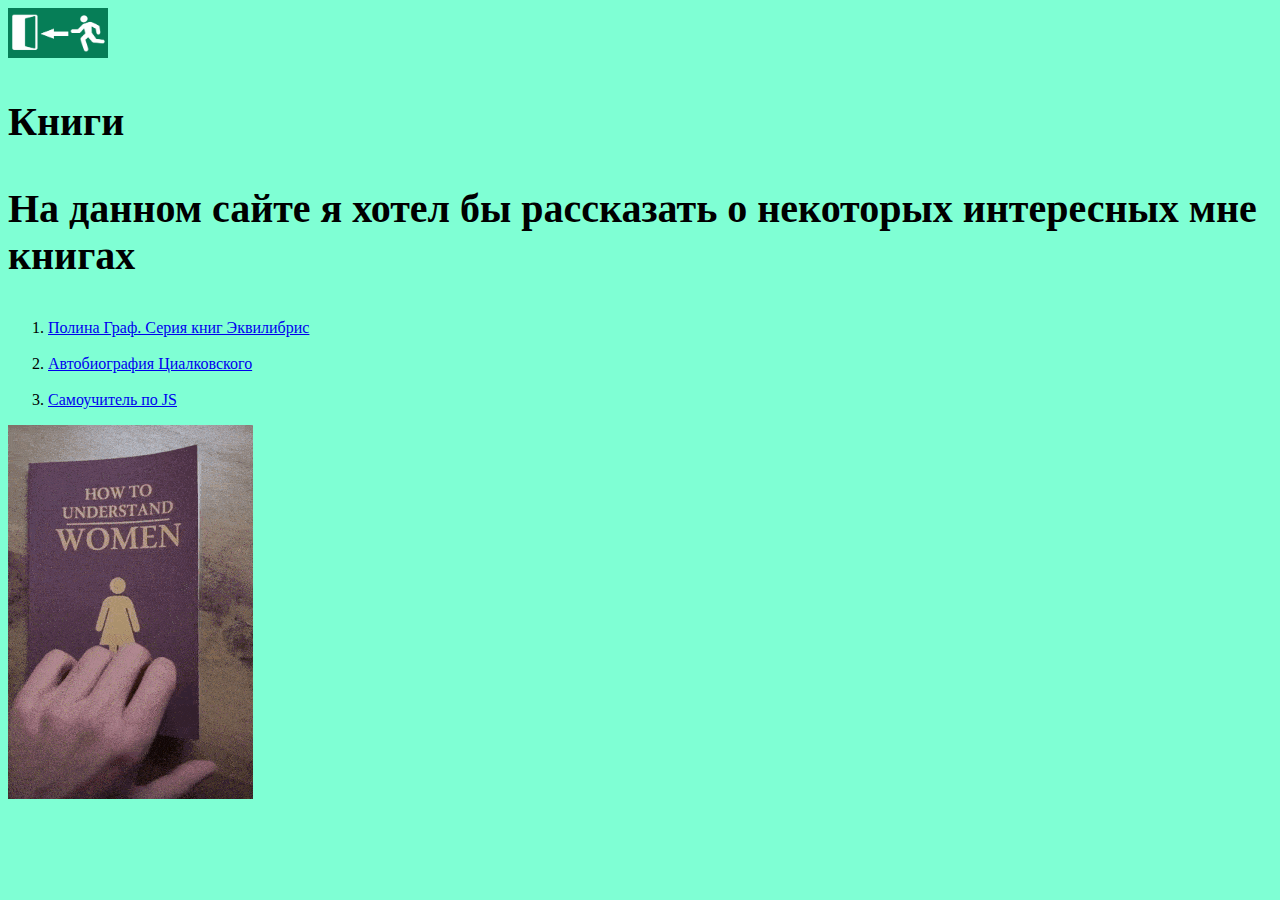
<file: index.html>
<HTML>

<head>
    <link rel="stylesheet" href="stiles.css">
    <meta charset="utf-8">
    <title>Книги.</title>
</head>

<body>
    <a align="left" href="index.html"><img src="Exit.png" width=100 height=50 alt="кнопочка выхода"></a>
    <p>Книги </p>
    <p>На данном сайте я хотел бы рассказать о некоторых интересных мне книгах</p>
    <ol>
        <font >
            <li><a href="Ekvi.html">Полина Граф. Серия книг Эквилибрис</a></li>
            <br>
            <li><a href="Tsialcovski.html">Автобиография Циалковского</a></li>
            <br>
            <li><a href="Dunaev_Samouchitel_JS.pdf">Самоучитель по JS</a></Li>
    </ol>
    <img src="understandwoman.gif" alt="ЖЕНЩИНЫЫЫЫЫЫ">
    </font>
</body>

</HTML>
</file>
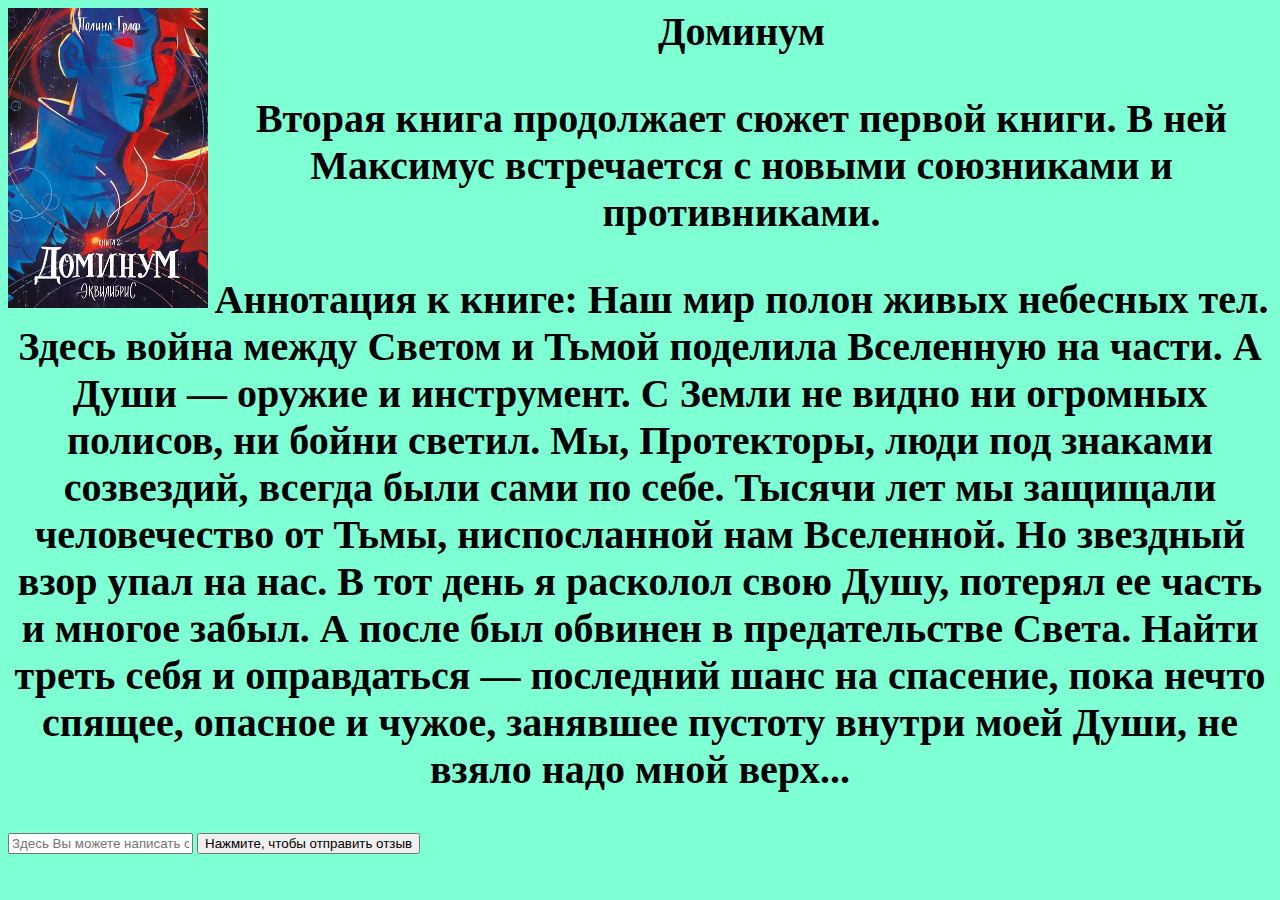
<file: dominum.html>
<head>
    <link rel="stylesheet" href="stiles.css">
</head>

<body bgcolor=blue>
    <a href="dominum.fb2"><img src="dominum.jpg" width=200 height=300 alt="Обложка книги" align="left"></a>
    <Ul>
        <li>
            <p align="center">Доминум</p>
        </li>
    </Ul>
    <p align="center">Вторая книга продолжает сюжет первой книги. В ней Максимус встречается с новыми союзниками и
        противниками.</p>
    <p align="center">Аннотация к книге: Наш мир полон живых небесных тел. Здесь война между Светом и Тьмой поделила
        Вселенную на части. А Души — оружие и инструмент. С Земли не видно ни огромных полисов, ни бойни светил. Мы,
        Протекторы, люди под знаками созвездий, всегда были сами по себе. Тысячи лет мы защищали человечество от Тьмы,
        ниспосланной нам Вселенной. Но звездный взор упал на нас. В тот день я расколол свою Душу, потерял ее часть и
        многое забыл. А после был обвинен в предательстве Света. Найти треть себя и оправдаться — последний шанс на
        спасение, пока нечто спящее, опасное и чужое, занявшее пустоту внутри моей Души, не взяло надо мной верх...</p>
    <form>
        <input type="text" id="input" placeholder="Здесь Вы можете написать свой отзыв по книге">
        <button type="button" id="but">Нажмите, чтобы отправить отзыв</button>
    </form>
    <script>
        document.getElementById("but").addEventListener("click", () => {
            alert("Сообщение отправлено")
        });
    </script>
</body>
</file>
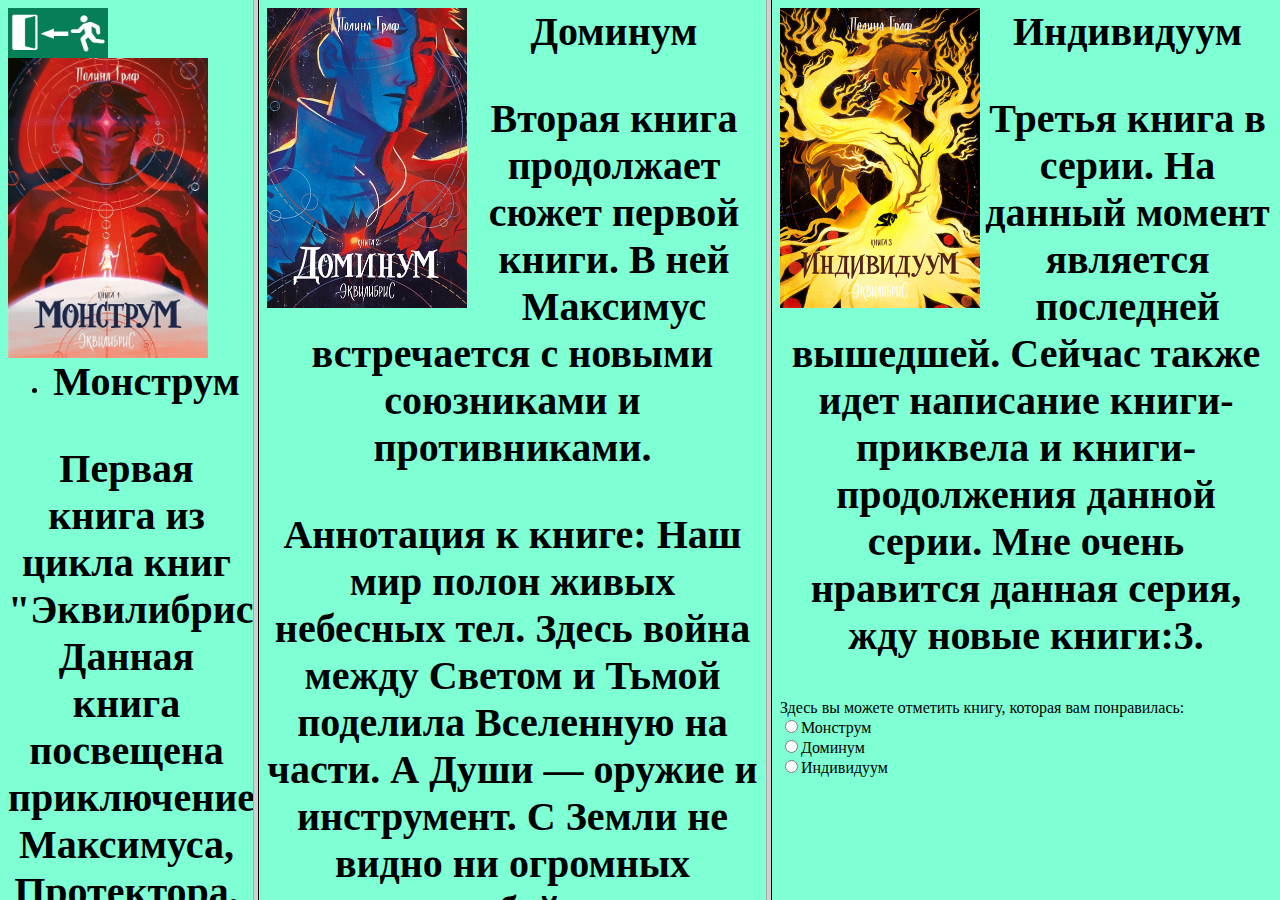
<file: Ekvi.html>
<html>
<head>
    <title>Эквилибрис</title>
</head>
    <frameset cols="20%,40%,40%">
    <frame src="monstrum.html">
    <frame src="dominum.html">
    <frame src="individuum.html">  
    </frameset>
</html>
</file>
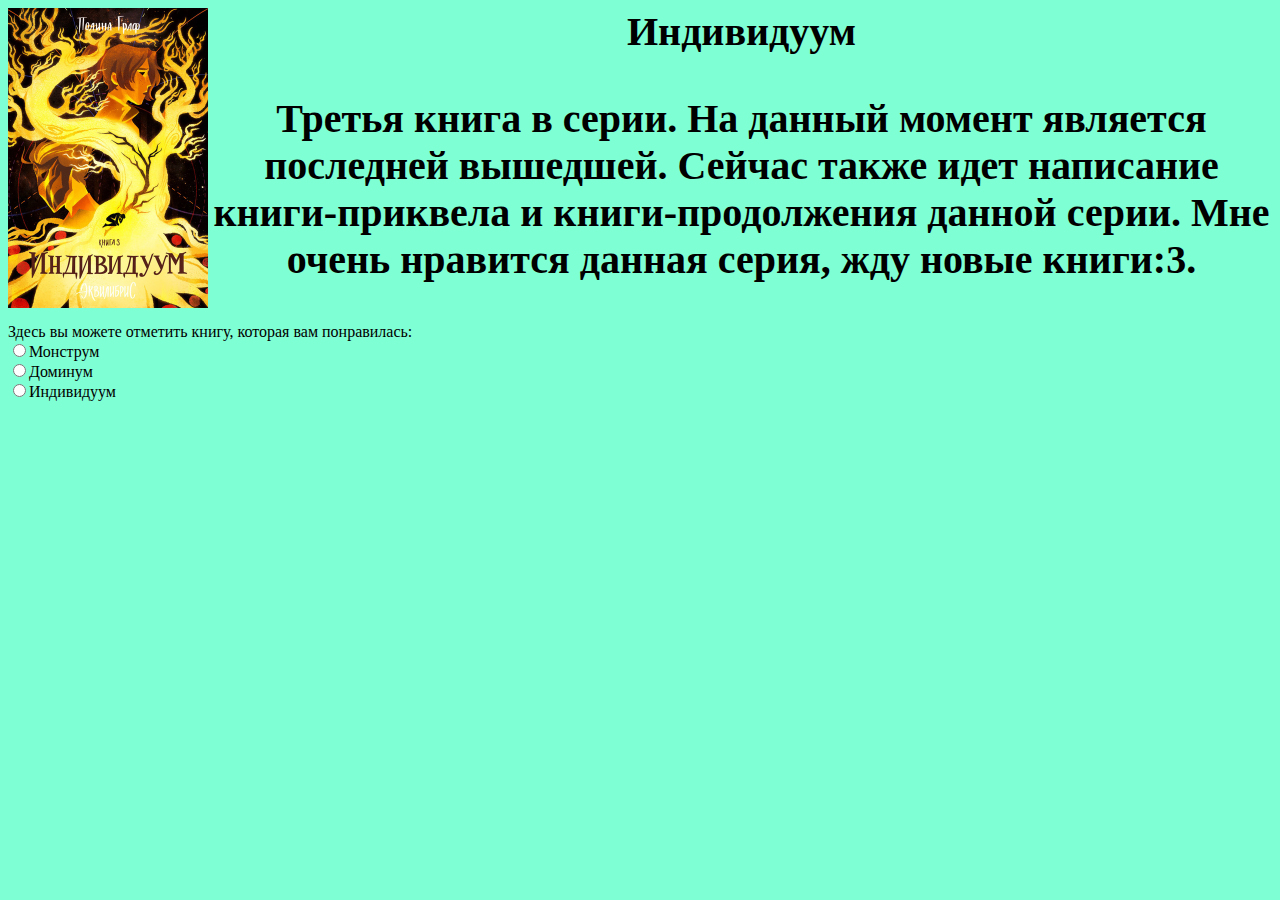
<file: individuum.html>
<head>
    <link rel="stylesheet" href="stiles.css">

</head>

<body bgcolor=yellow>
    <a href="individuum.fb2"><img src="individuum.jpg" width=200 height=300 alt="Обложка книги" align="left"></a>
    <Ul>
        <li>
            <p align="center">Индивидуум</p>
        </li>
    </Ul>
    <p align="center">Третья книга в серии. На данный момент является последней вышедшей. Сейчас также идет написание
        книги-приквела и книги-продолжения данной серии. Мне очень нравится данная серия, жду новые книги:3.</p>
    <header>Здесь вы можете отметить книгу, которая вам понравилась:</header>
    <input type="radio">Монструм
    <br>
    <input type="radio">Доминум
    <br>
    <input type="radio">Индивидуум
    <br>

</body>
</file>
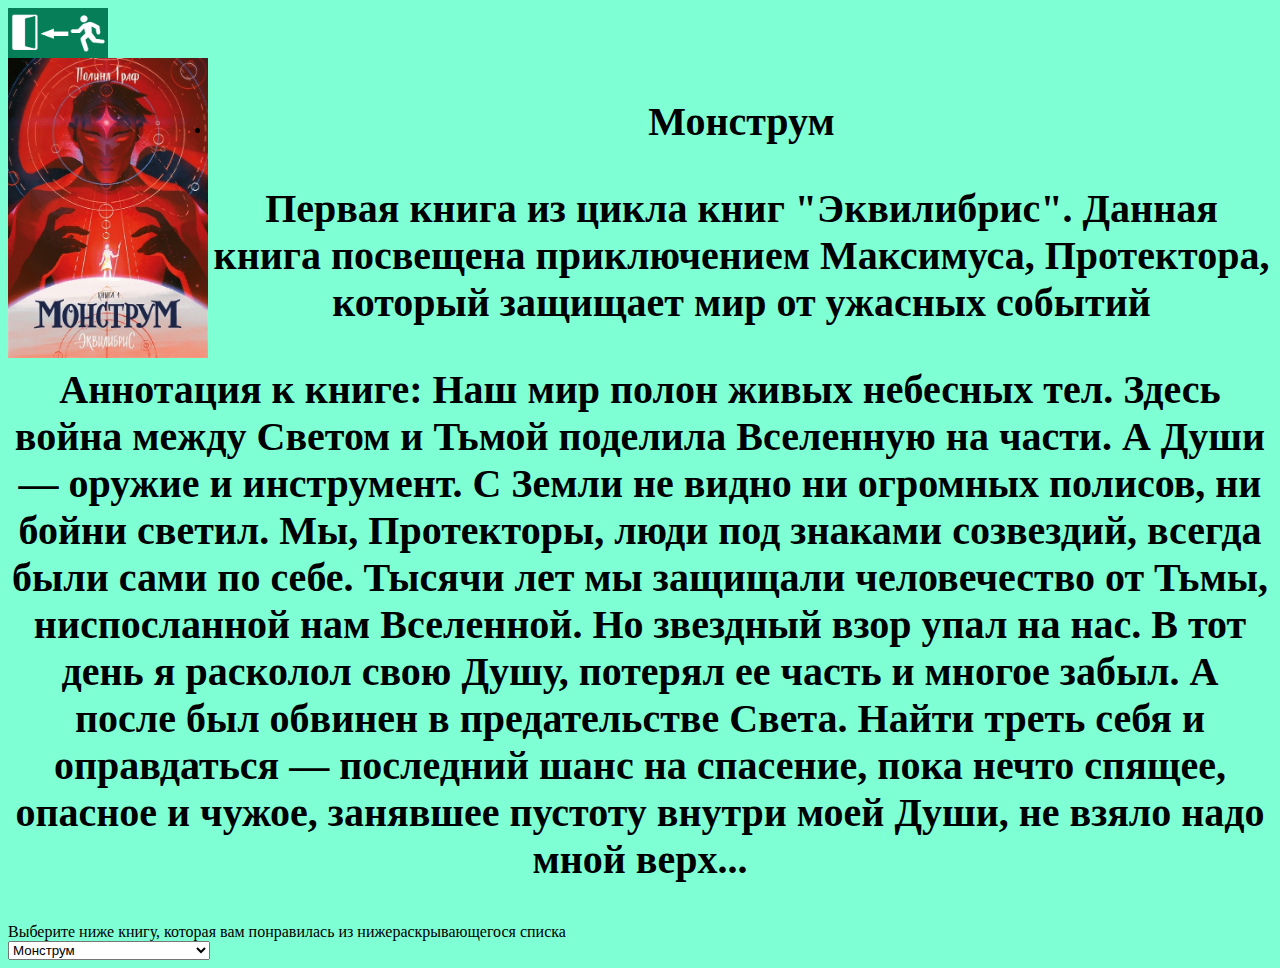
<file: monstrum.html>
<head>
    <link rel="stylesheet" href="stiles.css">

</head>

<body bgcolor=red>
    <a align="left" target="_top" href="index.html"><img src="Exit.png" width=100 height=50 alt="кнопочка выхода"></a>
    <br>
    <a href="monstrum.fb2"><img src="monstrum.jpg" width=200 height=300 alt="Обложка книги" align="left"></a>
    <Ul>
        <li>
            <p align="center">Монструм</p>
        </li>
    </Ul>
    <p align="center">Первая книга из цикла книг "Эквилибрис". Данная книга посвещена приключением Максимуса,
        Протектора, который защищает мир от ужасных событий</p>
    <p align="center">Аннотация к книге: Наш мир полон живых небесных тел. Здесь война между Светом и Тьмой поделила
        Вселенную на части. А Души — оружие и инструмент. С Земли не видно ни огромных полисов, ни бойни светил. Мы,
        Протекторы, люди под знаками созвездий, всегда были сами по себе. Тысячи лет мы защищали человечество от Тьмы,
        ниспосланной нам Вселенной. Но звездный взор упал на нас. В тот день я расколол свою Душу, потерял ее часть и
        многое забыл. А после был обвинен в предательстве Света. Найти треть себя и оправдаться — последний шанс на
        спасение, пока нечто спящее, опасное и чужое, занявшее пустоту внутри моей Души, не взяло надо мной верх...</p>
        <header>Выберите ниже книгу, которая вам понравилась из нижераскрывающегося списка</header>
    <select size="1">
        <option>Монструм
        <option>Доминум
        <option>Индивидуум
        <option>Вся серия книг "Эквилибрис"
    </select>
</body>
</file>
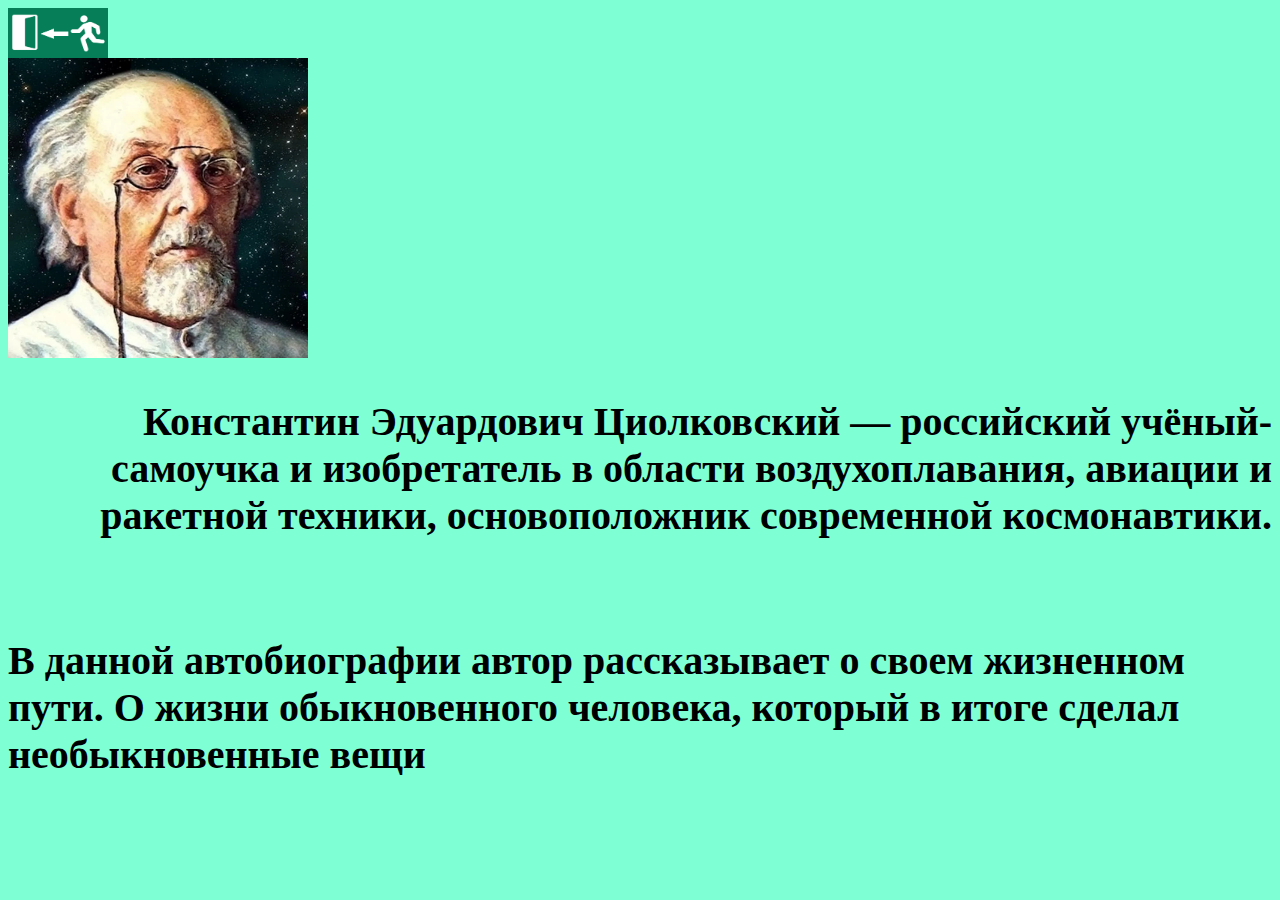
<file: Tsialcovski.html>
<head>
    <title>Циалковский</title>
    <link rel="stylesheet" href="stiles.css">
</head>

<body>
    <a align="left" href="index.html"><img src="Exit.png" width=100 height=50 alt="кнопочка выхода"></a>
    <br>
    <a align="left" href="Avtobiographia.fb2"><img width=300 height=300 src="cialcovski.jpg"></img></a>
    <p align="right">Константин Эдуардович Циолковский — российский учёный-самоучка и изобретатель в области
        воздухоплавания, авиации и ракетной техники, основоположник современной космонавтики.</p>
    <br>
    <p>В данной автобиографии автор рассказывает о своем жизненном пути. О жизни обыкновенного человека, который в итоге
        сделал необыкновенные вещи</p>
</body>
</file>
<file: stiles.css>
@charset "UTF-8";

p {
    font-family: 'Times New Roman', Times, serif;
    font-size: 40px;
    font-weight: bold;
}

h1 {
    color: chartreuse;
}

body {
    background-color: aquamarine;
    background-size: cover;
    background-position: center;
    justify-content:center;
    height:contain;
}
</file>
